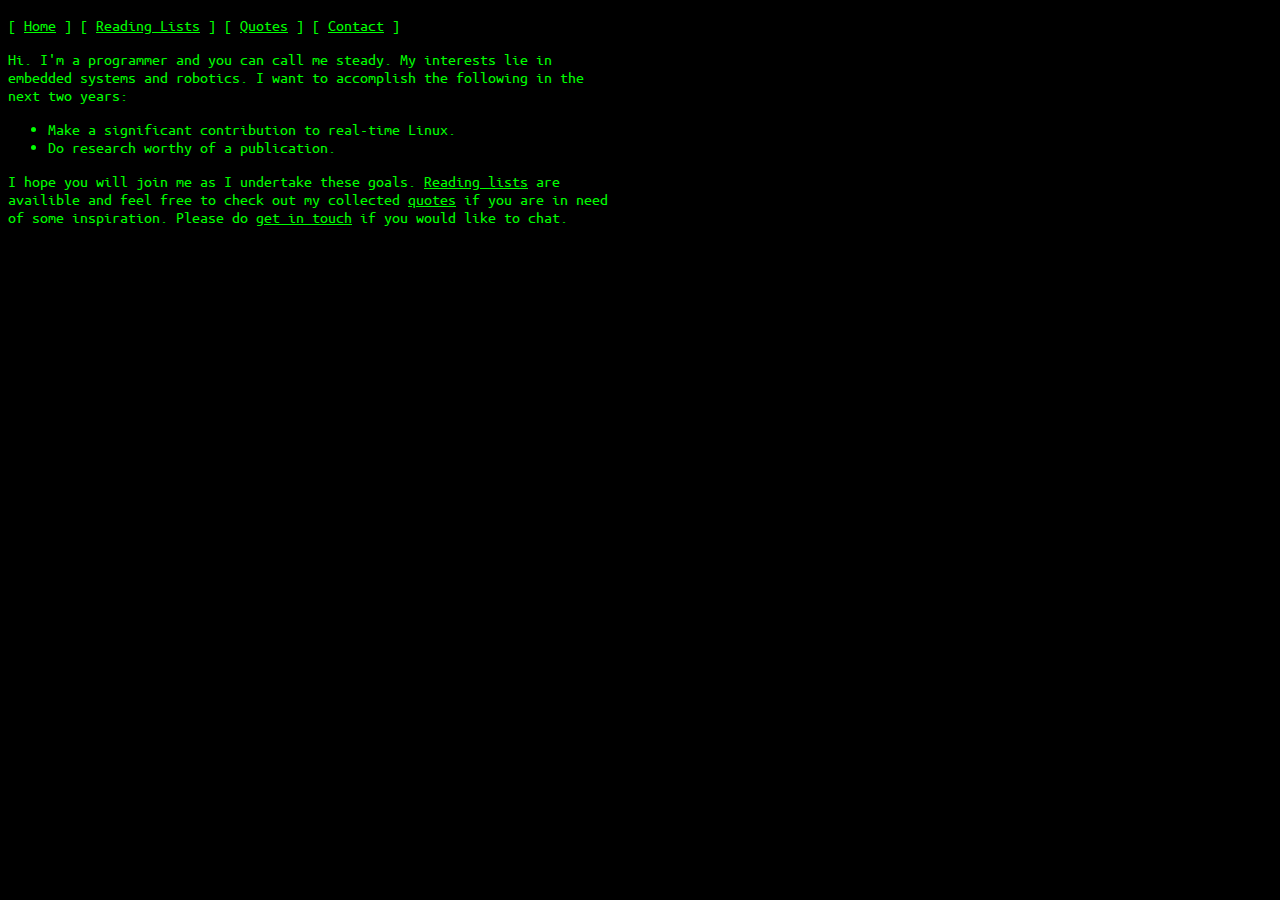
<file: index.html>
<!DOCTYPE html>
<html>
  <head>
    <link href='/style.css' rel='stylesheet' type='text/css' />
  </head>
  <body>
    <p>
      [
      <a href='/'>Home</a>
      ]
      [
      <a href='/reading-lists'>Reading Lists</a>
      ]
      [
      <a href='/quotes.html'>Quotes</a>
      ]
      [
      <a href='/contact.html'>Contact</a>
      ]
    </p>
    <p>
      Hi. I'm a programmer and you can call me steady.
      My interests lie in embedded systems and robotics.
      I want to accomplish the following in the next two years:
      <ul>
        <li>Make a significant contribution to real-time Linux.</li>
        <li>Do research worthy of a publication.</li>
      </ul>
    </p>
    <p>
      I hope you will join me as I undertake these goals.
      <a href='/reading-lists'>Reading lists</a>
      are availible and feel free to check out my collected
      <a href='/quotes.html'>quotes</a>
      if you are in need of some inspiration.
      Please do
      <a href='contact.html'>get in touch</a>
      if you would like to chat.
    </p>
  </body>
</html>
</file>
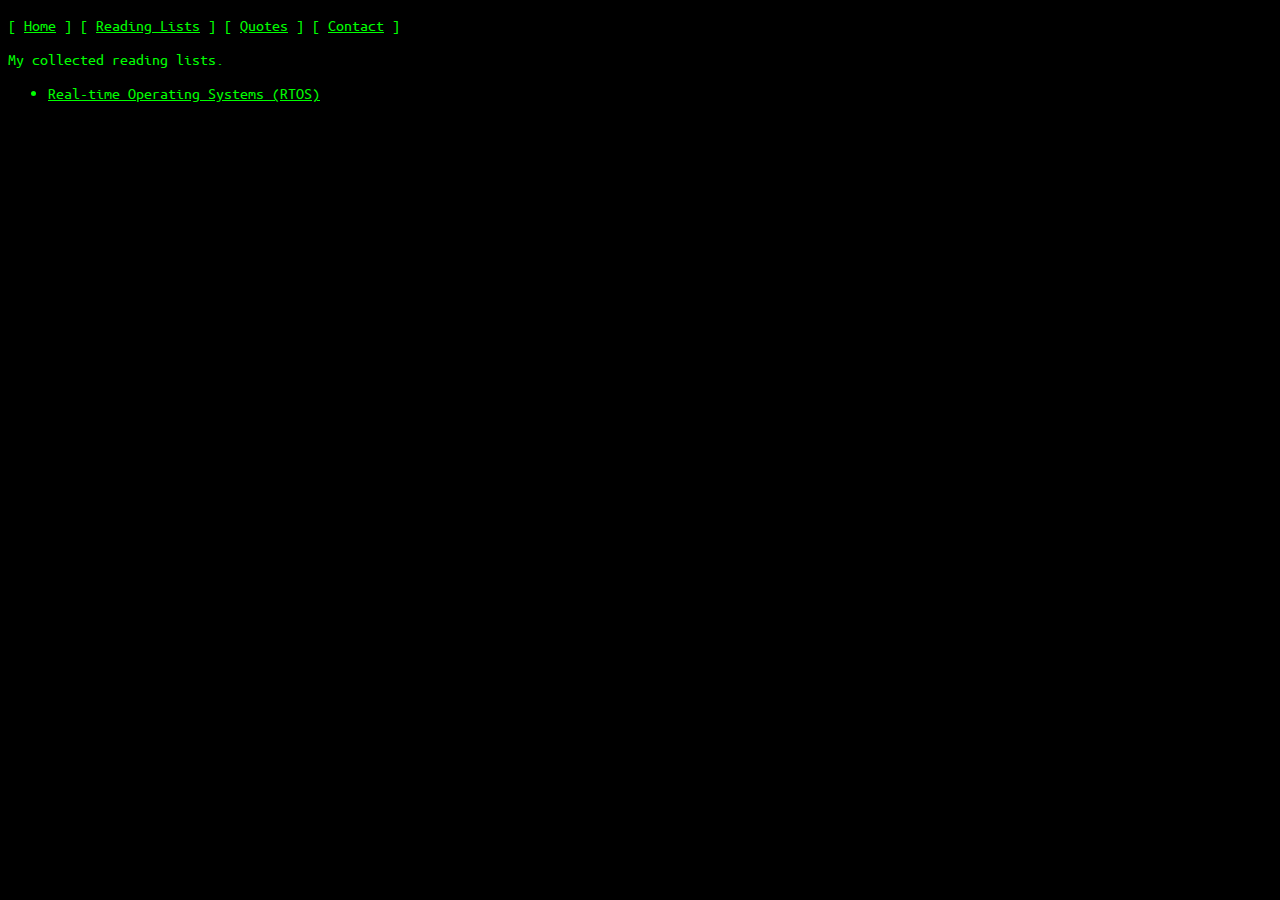
<file: reading-lists/index.html>
<!DOCTYPE html>
<html>
  <head>
    <link href='/style.css' rel='stylesheet' type='text/css' />
  </head>
  <body>
    <p>
      [
      <a href='/'>Home</a>
      ]
      [
      <a href='/reading-lists'>Reading Lists</a>
      ]
      [
      <a href='/quotes.html'>Quotes</a>
      ]
      [
      <a href='/contact.html'>Contact</a>
      ]
    </p>
    <p>My collected reading lists.</p>
    <ul>
      <li>
        <a href='/reading-lists/rtos.html'>Real-time Operating Systems (RTOS)</a>
      </li>
    </ul>
  </body>
</html>
</file>
<file: rtos/index.html>
<!DOCTYPE html>
<html>
  <head>
    <link href='/style.css' rel='stylesheet' type='text/css' />
  </head>
  <body>
    <p>
      [
      <a href='/'>Home</a>
      ]
      [
      <a href='/rtos'>RTOS</a>
      ]
      [
      <a href='/quotes.html'>Quotes</a>
      ]
    </p>
    <p>My collected RTOS resources.</p>
    <ul>
      <li>
        <a href='/rtos/reading-list.html'>Reading list</a>
      </li>
    </ul>
  </body>
</html>
</file>
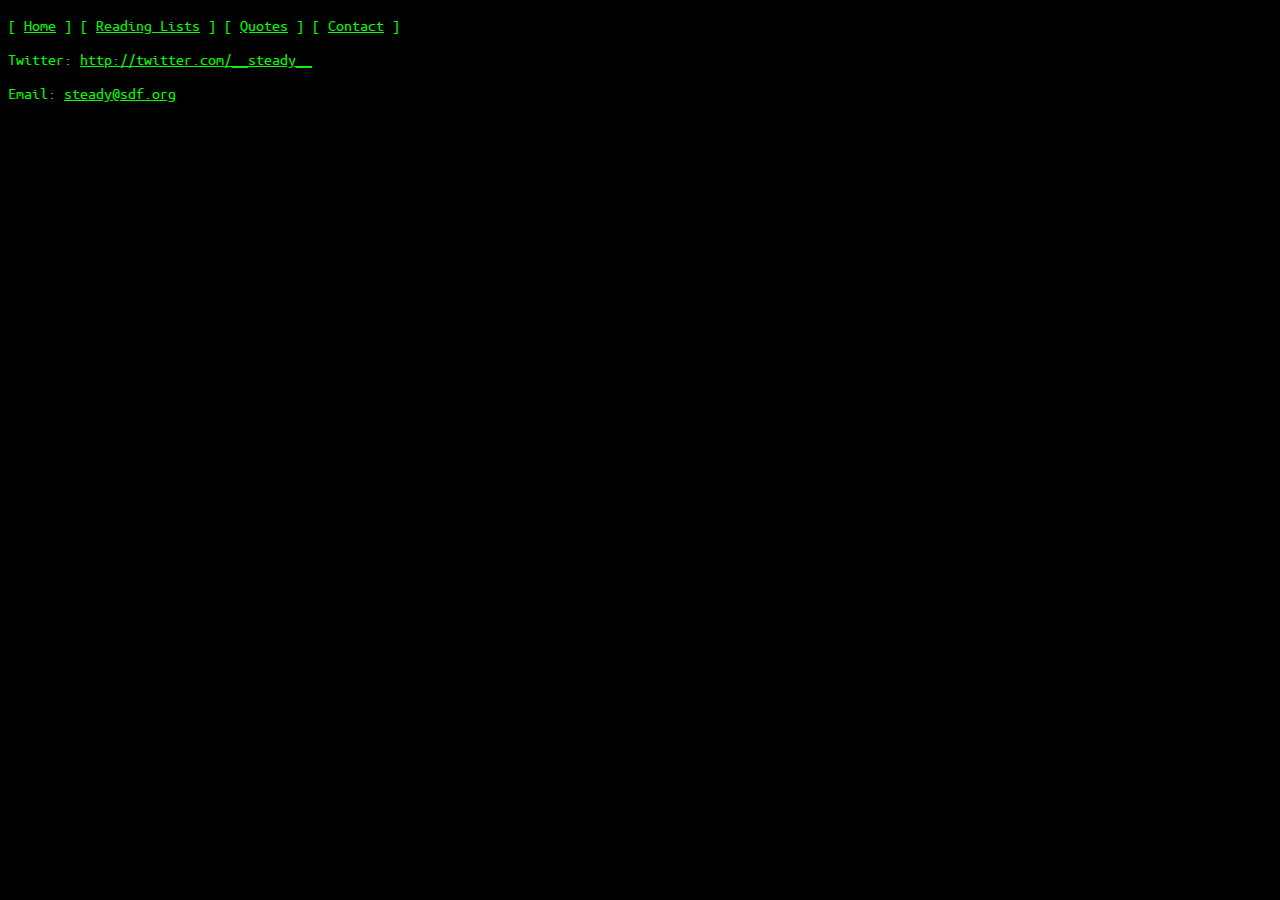
<file: contact.html>
<!DOCTYPE html>
<html>
  <head>
    <link href='/style.css' rel='stylesheet' type='text/css' />
  </head>
  <body>
    <p>
      [
      <a href='/'>Home</a>
      ]
      [
      <a href='/reading-lists'>Reading Lists</a>
      ]
      [
      <a href='/quotes.html'>Quotes</a>
      ]
      [
      <a href='/contact.html'>Contact</a>
      ]
    </p>
    <p>
      Twitter:
      <a href='http://twitter.com/__steady__'>http://twitter.com/__steady__</a>
    </p>
    <p>
      Email:
      <a href='mailto:steady@sdf.org'>steady@sdf.org</a>
    </p>
  </body>
</html>
</file>
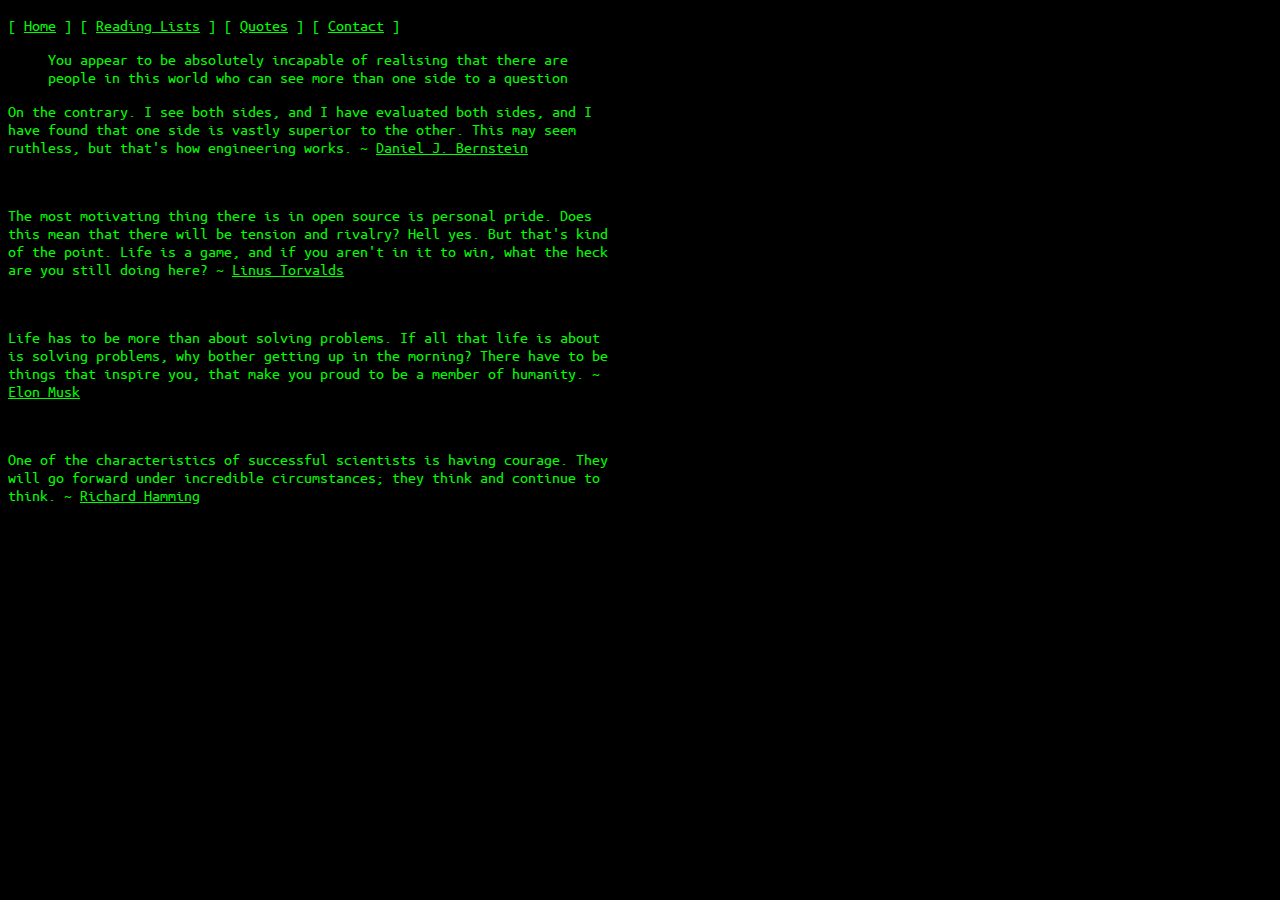
<file: quotes.html>
<!DOCTYPE html>
<html>
  <head>
    <link href='/style.css' rel='stylesheet' type='text/css' />
  </head>
  <body>
    <p>
      [
      <a href='/'>Home</a>
      ]
      [
      <a href='/reading-lists'>Reading Lists</a>
      ]
      [
      <a href='/quotes.html'>Quotes</a>
      ]
      [
      <a href='/contact.html'>Contact</a>
      ]
    </p>
    <blockquote>
      You appear to be absolutely incapable of realising that there are people
      in this world who can see more than one side to a question
    </blockquote>
    <p>
      On the contrary. I see both sides, and I have evaluated both sides, and
      I have found that one side is vastly superior to the other. This may
      seem ruthless, but that's how engineering works.
      &#126;
      <a href='http://groups.google.com/group/comp.security.unix/browse_thread/thread/d9f5a55bd2b5181f/9b1cea22300d8a1d#9b1cea22300d8a1d'>Daniel J. Bernstein</a>
    </p>
    <br />
    <p>
      The most motivating thing there is in open source is personal pride.
      Does this mean that there will be tension and rivalry? Hell yes. But that's
      kind of the point. Life is a game, and if you aren't in it to win, what the
      heck are you still doing here?
      &#126;
      <a href='http://marc.info/?l=linux-kernel&amp;m=117666011213323&amp;w=2'>Linus Torvalds</a>
    </p>
    <br />
    <p>
      Life has to be more than about solving problems. If all that life is about is
      solving problems, why bother getting up in the morning? There have to be
      things that inspire you, that make you proud to be a member of humanity.
      &#126;
      <a href='http://www.youtube.com/watch?v=_yDZY5_u8FQ'>Elon Musk</a>
    </p>
    <br />
    <p>
      One of the characteristics of successful scientists is having courage.
      They will go forward under incredible circumstances; they think and
      continue to think.
      &#126;
      <a href='http://www.cs.virginia.edu/~robins/YouAndYourResearch.html'>Richard Hamming</a>
    </p>
  </body>
</html>
</file>
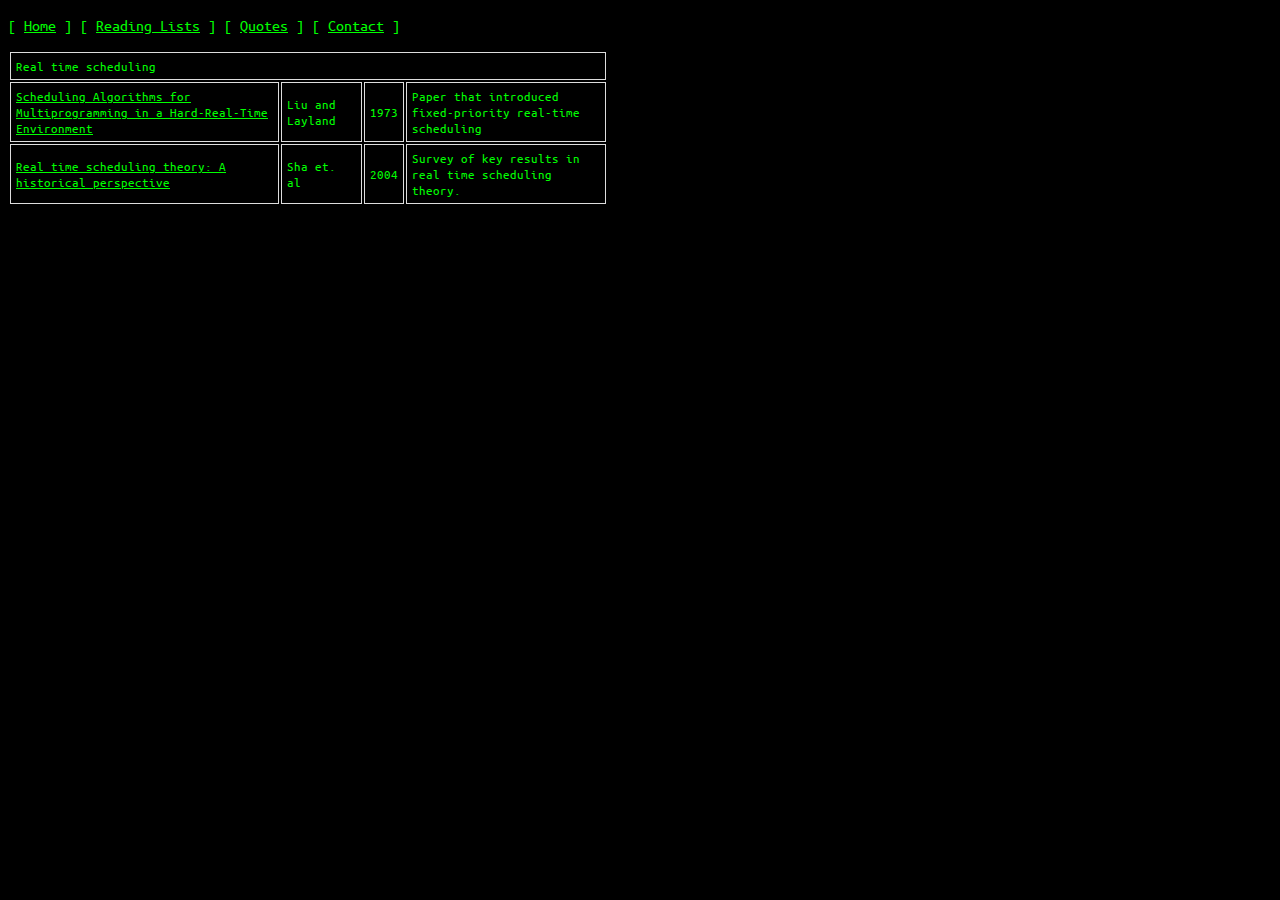
<file: reading-lists/rtos.html>
<!DOCTYPE html>
<html>
  <head>
    <link href='/style.css' rel='stylesheet' type='text/css' />
  </head>
  <body>
    <p>
      [
      <a href='/'>Home</a>
      ]
      [
      <a href='/reading-lists'>Reading Lists</a>
      ]
      [
      <a href='/quotes.html'>Quotes</a>
      ]
      [
      <a href='/contact.html'>Contact</a>
      ]
    </p>
    <table>
      <tr>
        <td colspan='4'>Real time scheduling</td>
      </tr>
      <tr>
        <td>
          <a href='http://dx.doi.org/10.1145/321738.321743'>Scheduling Algorithms for Multiprogramming in a Hard-Real-Time Environment</a>
        </td>
        <td>Liu and Layland</td>
        <td>1973</td>
        <td>Paper that introduced fixed-priority real-time scheduling</td>
      </tr>
      <tr>
        <td>
          <a href='http://dx.doi.org/10.1023/B:TIME.0000045315.61234.1e'>Real time scheduling theory: A historical perspective</a>
        </td>
        <td>Sha et. al</td>
        <td>2004</td>
        <td>Survey of key results in real time scheduling theory.</td>
      </tr>
    </table>
  </body>
</html>
</file>
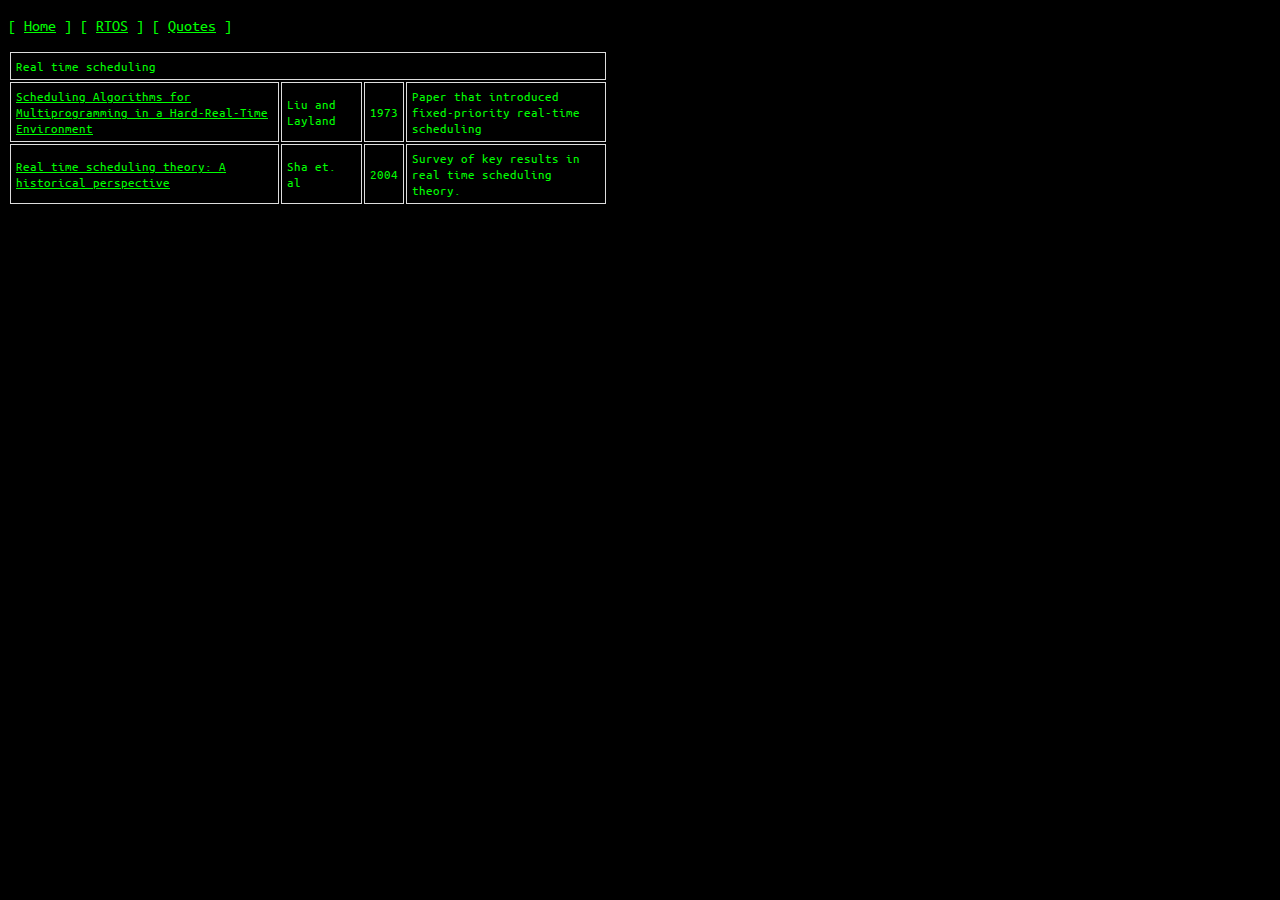
<file: rtos/reading-list.html>
<!DOCTYPE html>
<html>
  <head>
    <link href='/style.css' rel='stylesheet' type='text/css' />
  </head>
  <body>
    <p>
      [
      <a href='/'>Home</a>
      ]
      [
      <a href='/rtos'>RTOS</a>
      ]
      [
      <a href='/quotes.html'>Quotes</a>
      ]
    </p>
    <table>
      <tr>
        <td colspan='4'>Real time scheduling</td>
      </tr>
      <tr>
        <td>
          <a href='http://dx.doi.org/10.1145/321738.321743'>Scheduling Algorithms for Multiprogramming in a Hard-Real-Time Environment</a>
        </td>
        <td>Liu and Layland</td>
        <td>1973</td>
        <td>Paper that introduced fixed-priority real-time scheduling</td>
      </tr>
      <tr>
        <td>
          <a href='http://dx.doi.org/10.1023/B:TIME.0000045315.61234.1e'>Real time scheduling theory: A historical perspective</a>
        </td>
        <td>Sha et. al</td>
        <td>2004</td>
        <td>Survey of key results in real time scheduling theory.</td>
      </tr>
    </table>
  </body>
</html>
</file>
<file: style.css>
@font-face {
  font-family: "ubuntu";
  src: url("/assets/ubuntu-font-family-0.80/UbuntuMono-R.ttf"); }

html {
  font-size: 100%; }

body {
  width: 600px;
  background: black;
  color: lime;
  font-family: "ubuntu", serif;
  font-size: 1em; }

a {
  color: lime; }

table {
  font-size: 80%; }
  table td {
    padding: 5px;
    border: 1px solid #dddddd; }
</file>
